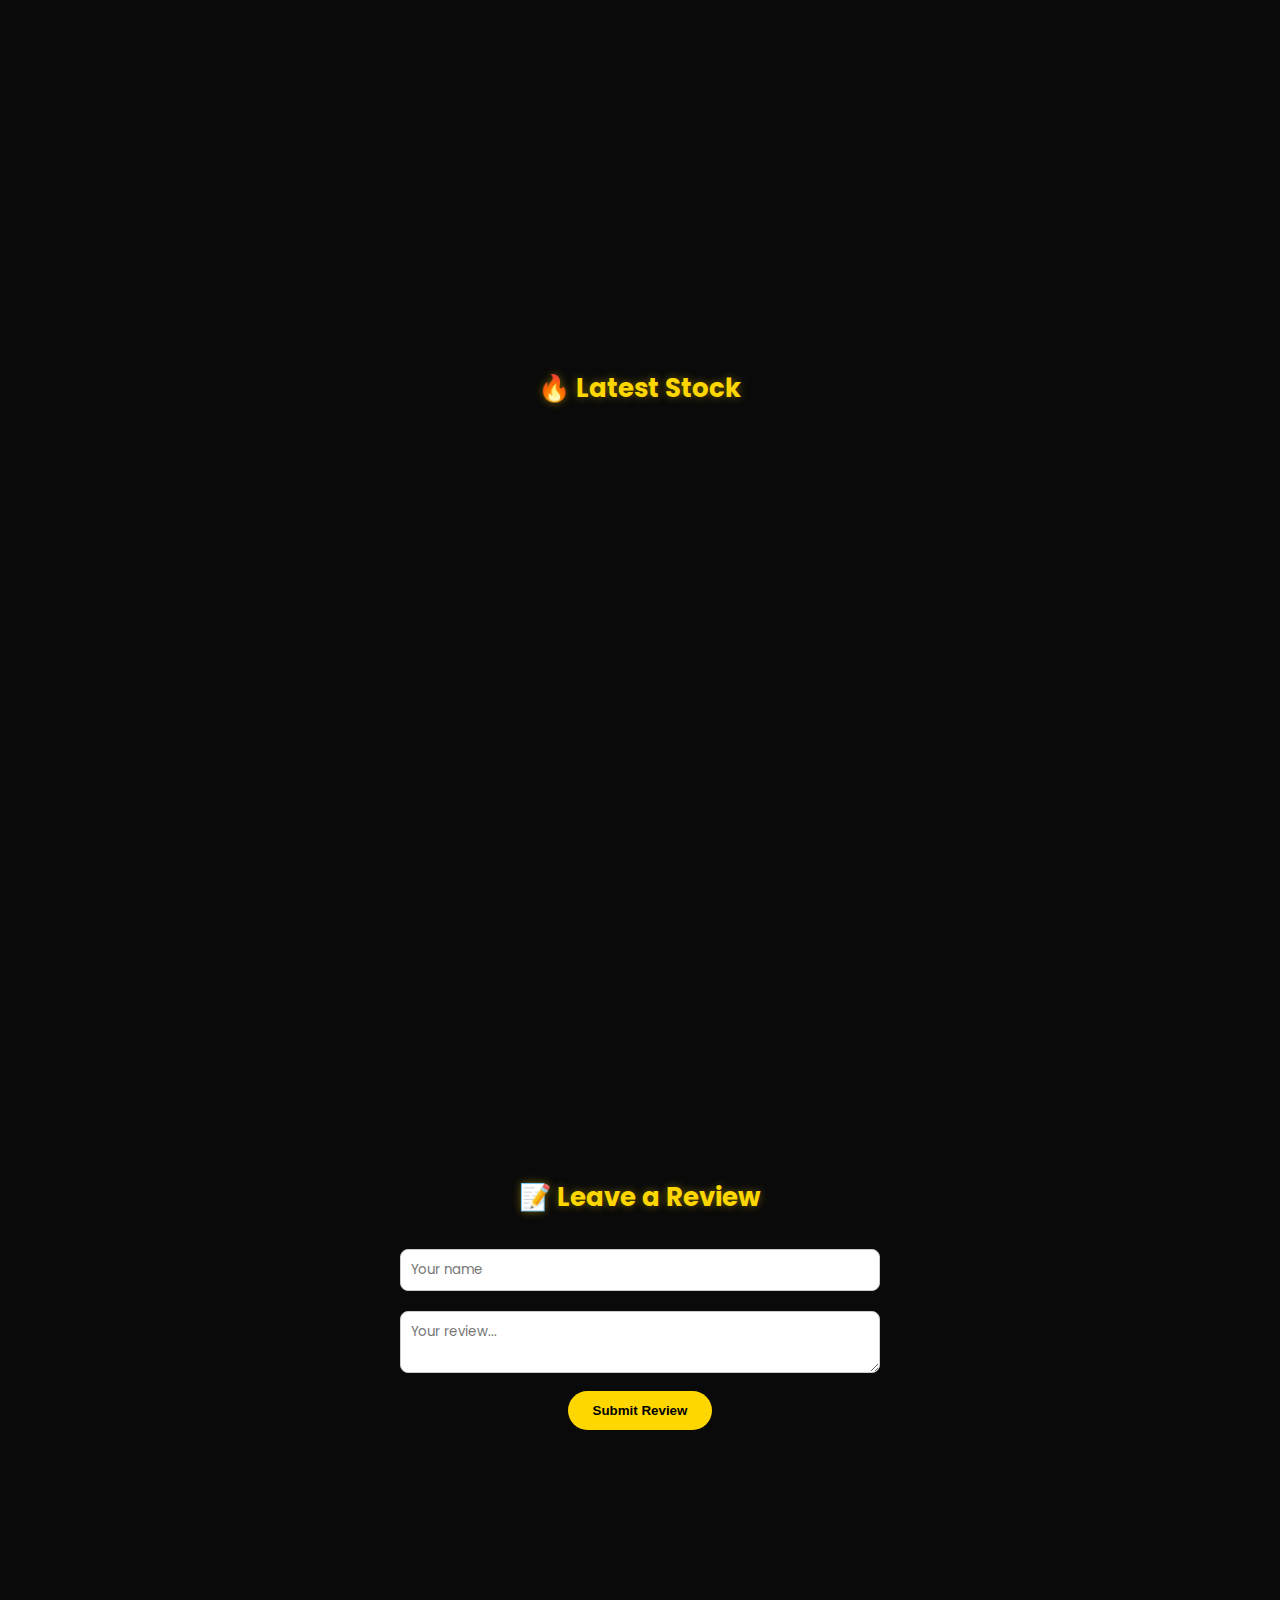
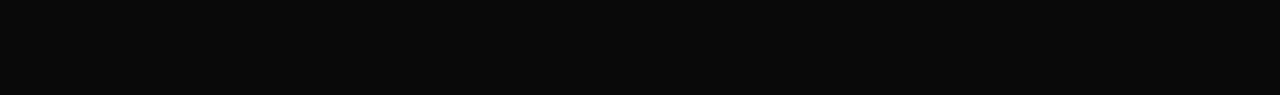
<file: SwayCreps.html>
<!DOCTYPE html>
<html lang="en">
<head>
  <meta charset="UTF-8" />
  <meta name="viewport" content="width=device-width, initial-scale=1.0"/>
  <title>SwayCrepz – Premium Sneakers & Streetwear</title>
  <link rel="stylesheet" href="./SwayCreps.css" />
  <link href="https://fonts.googleapis.com/css2?family=Poppins:wght@400;600&display=swap" rel="stylesheet">
  
<script src="https://static.elfsight.com/platform/platform.js" async></script>
<div class="elfsight-app-ca0a34bb-02e4-4526-ac7c-5069ab0190c3" data-elfsight-app-lazy></div>


</head>
<body>
  <header>
    <div class="logo-title">
      <img src="IMG-20250424-WA0000.png" alt="SwayCrepz Logo" />
      <h1>SwayCrepz</h1>
    </div>
    <p>Your Source for Authentic Sneakers & Streetwear</p>
  </header>

  <section class="intro">
    <h2>About Us</h2>
    <p>
      Founded by Nigel Osei, SwayCrepz connects streetwear fans with the hottest sneakers and rare pieces. 100% authentic, new & pre-owned drops. Fast replies, fast shipping.
    </p>
  </section>

  <section class="gallery">
    <h2>🔥 Latest Stock</h2>
    <div class="gallery-grid">
      <div class="item">
        <img src="IMG-20250424-WA0021.jpg" alt="Jordan 4 White Thunder" />
        <p>Nike P-6000</p>
      </div>
      <div class="item">
        <img src="IMG-20250425-WA0007.jpg" alt="Yeezy Slide Bone" />
        <p>Jordan 11</p>
      </div>
      <div class="item">
        <img src="IMG-20250425-WA0002.jpg" alt="Nike Air Force 1 White" />
        <p>Jordan 4</p>
      </div>
      <div class="item">
        <img src="IMG-20250425-WA0005.jpg" alt="Nike Dunk Low Panda" />
        <p>Jordan 1</p>
      </div>
      <div class="item">
        <img src="IMG-20250425-WA0010.jpg" alt="Jordan 4 Midnight Navy" />
        <p>Christian Dior B22</p>
      </div>
      <div class="item">
        <img src="IMG-20250425-WA0001.jpg" alt="Trapstar Jacket" />
        <p>Canada Goose</p>
      </div>
      <div class="item">
        <img src="IMG-20250425-WA0009.jpg" alt="Off White Tee" />
        <p>New Balance 2002R</p>
      </div>
  

    </div>

    <section class="review-form">
      <h2>📝 Leave a Review</h2>
      <form id="submit-review">
        <input type="text" id="name" placeholder="Your name" required />
        <textarea id="reviewText" placeholder="Your review..." required></textarea>
        <button type="submit">Submit Review</button>
      </form>
      <div id="new-reviews"></div>
    </section>
    

    <div class="contact-buttons">
      <a class="cta-btn" href="https://www.instagram.com/swaycrepz/" target="_blank">Message on Instagram</a>
      <a class="cta-btn" href="https://wa.me/07572144826" target="_blank">Message on WhatsApp</a>
    </div>
  </section>

  <footer>
    <p>© 2025 SwayCrepz • Powered by ChrisWebTechs</p>
    <p>Instagram: <a href="https://www.instagram.com/swaycrepz/" target="_blank">@SwayCrepz</a></p>
  </footer>

  <script>
    document.getElementById('submit-review').addEventListener('submit', function(e) {
      e.preventDefault();
      
      const name = document.getElementById('name').value;
      const text = document.getElementById('reviewText').value;
  
      const reviewHTML = `
        <div class="review">
          <p>"${text}"</p>
          <h4>– ${name}</h4>
        </div>
      `;
  
      document.getElementById('new-reviews').innerHTML += reviewHTML;
  
      // Reset form
      this.reset();
    });
  </script>
  

</body>
</html>
</file>
<file: SwayCreps.css>
/* General Reset */
* {
  margin: 0;
  padding: 0;
  box-sizing: border-box;
}

body {
  font-family: 'Segoe UI', sans-serif;
  background-color: #fff;
  color: #111;
  line-height: 1.6;
  padding: 20px;
}

/* Header */
header {
  text-align: center;
  padding: 30px 20px;
  background-color: #111;
  color: #FFD700;
}

.logo-title {
  display: flex;
  align-items: center;
  justify-content: center;
  gap: 15px;
  margin-bottom: 10px;
}

.logo-title img {
  width: 60px;
  height: auto;
}

.cta-btn {
  display: inline-block;
  margin-top: 15px;
  padding: 10px 20px;
  background-color: #FFD700;
  color: #000;
  font-weight: 600;
  border-radius: 30px;
  text-decoration: none;
  transition: 0.3s;
}

.cta-btn:hover {
  background-color: #ffc400;
}

/* Section Titles */
section h2 {
  text-align: center;
  font-size: 24px;
  color: #FFA500;
  margin: 40px 0 20px;
}

/* Intro Section */
.intro {
  text-align: center;
  max-width: 700px;
  margin: auto;
}

/* Products */
.product-grid {
  display: grid;
  grid-template-columns: repeat(auto-fit, minmax(180px, 1fr));
  gap: 20px;
  max-width: 1100px;
  margin: 30px auto;
  padding: 0 20px;
}

.product {
  background-color: #111;
  color: white;
  padding: 10px;
  border-radius: 10px;
  text-align: center;
  transition: transform 0.2s ease;
}

.product img {
  width: 100%;
  border-radius: 8px;
  margin-bottom: 10px;
}

.product h3 {
  font-size: 16px;
  font-weight: bold;
}

/* Buttons Below Grid */
.buttons {
  text-align: center;
  margin-top: 20px;
}

.buttons a {
  display: inline-block;
  margin: 10px;
  padding: 12px 25px;
  background-color: #FFD700;
  color: black;
  font-weight: bold;
  border-radius: 30px;
  text-decoration: none;
  transition: 0.3s ease;
}

.buttons a:hover {
  background-color: #e6b800;
}

.contact-buttons {
  text-align: center;
  margin-top: 30px;
}


/* Instagram Section */
.instagram {
  text-align: center;
  padding: 20px;
}

.insta-preview {
  display: flex;
  justify-content: center;
  gap: 10px;
  margin-top: 10px;
}

.insta-preview img {
  width: 100px;
  height: 100px;
  object-fit: cover;
  border-radius: 10px;
}

/* Footer */
footer {
  text-align: center;
  padding: 20px;
  background-color: #111;
  color: white;
  font-size: 14px;
  margin-top: 40px;
}

footer a {
  color: #FFD700;
  text-decoration: none;
}

/* Gallery Section */
.gallery-grid {
  display: grid;
  grid-template-columns: repeat(auto-fit, minmax(180px, 1fr));
  gap: 20px;
  max-width: 1100px;
  margin: 30px auto;
  padding: 0 20px;
}

.gallery-grid .item {
  background-color: #111;
  color: #fff;
  padding: 10px;
  border-radius: 10px;
  text-align: center;
  transition: transform 0.2s ease;
}

.gallery-grid .item img {
  width: 100%;
  border-radius: 8px;
  margin-bottom: 10px;
}

.gallery-grid .item p {
  font-size: 14px;
  margin-top: 5px;
}

/* Body and General Style Upgrade */
body {
  background-color: #0a0a0a;
  color: #f0f0f0;
  font-family: 'Poppins', sans-serif;
  transition: background-color 0.3s ease, color 0.3s ease;
}

/* Section Headers */
section h2 {
  font-size: 26px;
  color: #FFD700;
  text-shadow: 0 0 8px rgba(255, 215, 0, 0.4);
}

/* Product Cards */
.gallery-grid .item {
  background-color: #1c1c1c;
  box-shadow: 0 4px 12px rgba(255, 215, 0, 0.1);
  transition: transform 0.3s ease, box-shadow 0.3s ease;
}

.gallery-grid .item:hover {
  transform: translateY(-5px);
  box-shadow: 0 8px 20px rgba(255, 215, 0, 0.3);
}

/* Buttons */
.cta-btn {
  box-shadow: 0 0 10px rgba(255, 215, 0, 0.4);
}

.cta-btn:hover {
  box-shadow: 0 0 20px rgba(255, 215, 0, 0.6);
}

/* Add Smooth Fade-In */
.gallery-grid .item,
header,
.intro,
.contact-buttons,
footer {
  animation: fadeIn 0.8s ease-in forwards;
  opacity: 0;
}

@keyframes fadeIn {
  to {
    opacity: 1;
  }
}

/* Review Form */
.review-form {
  max-width: 600px;
  margin: 60px auto;
  text-align: center;
}

.review-form input,
.review-form textarea {
  width: 100%;
  padding: 10px;
  margin: 10px 0;
  border-radius: 8px;
  border: 1px solid #ccc;
  font-family: inherit;
}

.review-form button {
  background-color: #FFD700;
  color: black;
  padding: 12px 25px;
  border: none;
  border-radius: 30px;
  font-weight: bold;
  cursor: pointer;
  transition: background 0.3s ease;
}

.review-form button:hover {
  background-color: #e6b800;
}

#new-reviews {
  margin-top: 20px;
}

.category-grid {
  display: flex;
  justify-content: center;
  flex-wrap: wrap;
  gap: 15px;
  margin-top: 15px;
}
.feed-scroll {
  display: flex;
  overflow-x: auto;
  gap: 20px;
  padding: 10px;
  justify-content: center;
}
.feed-scroll img {
  height: 200px;
  width: auto;
  border-radius: 10px;
}
.feed-section {
  text-align: center;
  margin-top: 40px;
}
.review-form {
  text-align: center;
  margin-top: 40px;
}
.review-form input,
.review-form textarea {
  width: 80%;
  max-width: 500px;
}
.review {
  margin-top: 10px;
  background-color: #1c1c1c;
  padding: 10px;
  border-radius: 10px;
  display: inline-block;
  text-align: left;
}
.gallery-grid {
  animation: fadeIn 0.8s ease-in forwards;
}
@keyframes fadeIn {
  to { opacity: 1; }
}
.view-all {
  text-align: center;
  margin-top: 20px;
}
</file>
